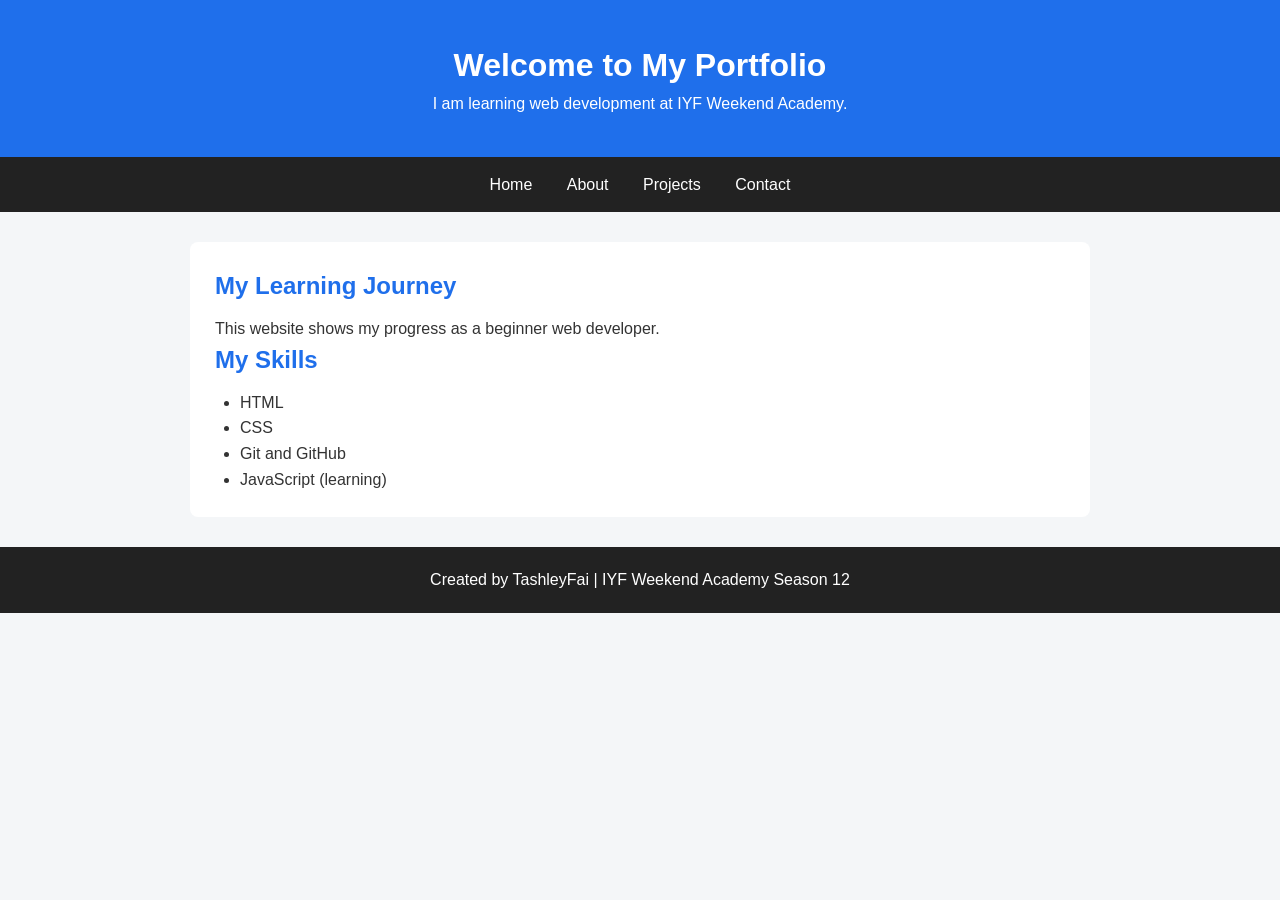
<file: index.html>
<!DOCTYPE html>
<html lang="en">
<head>
    <meta charset="UTF-8">
    <meta name="viewport" content="width=device-width, initial-scale=1.0">
    <title>My Week 3 Portfolio</title>
    <link rel="stylesheet" href="css/style.css">
</head>
<body>
    <header>
        <h1>Welcome to My Portfolio</h1>
        <p>I am learning web development at IYF Weekend Academy.</p>
    </header>

    <nav>
        <a href="index.html">Home</a>
        <a href="about.html">About</a>
        <a href="projects.html">Projects</a>
        <a href="contact.html">Contact</a>
    </nav>

    <main>
        <h2>My Learning Journey</h2>
        <p>This website shows my progress as a beginner web developer.</p>

        <h2>My Skills</h2>
        <ul>
            <li>HTML</li>
            <li>CSS</li>
            <li>Git and GitHub</li>
            <li>JavaScript (learning)</li>
        </ul>
    </main>

    <footer>
        <p>Created by TashleyFai | IYF Weekend Academy Season 12</p>
    </footer>
</body>
</html>
</file>
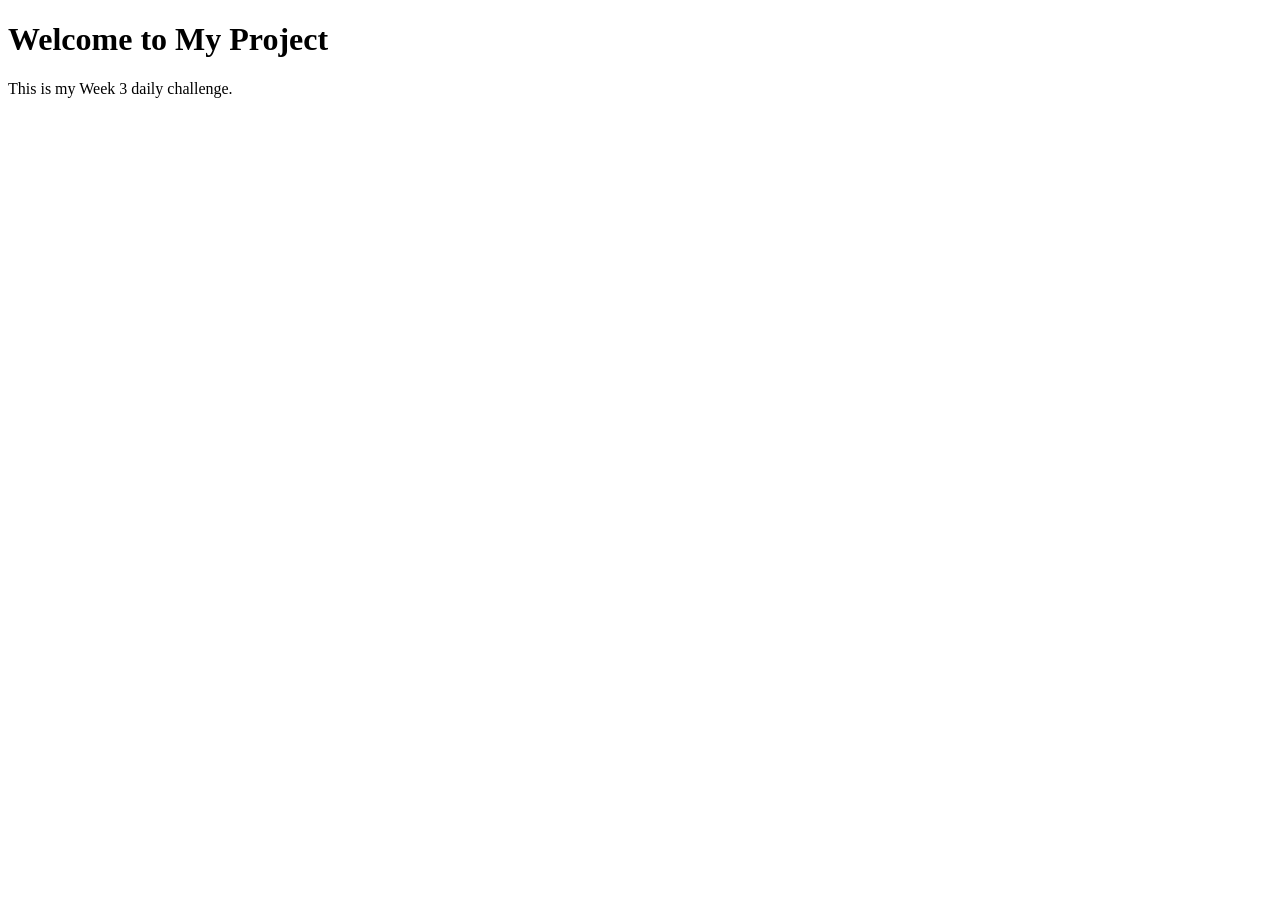
<file: daily-challenges/daily-challenge-1/src/index.html>
<!DOCTYPE html>
<html lang="en">
<head>
    <meta charset="UTF-8">
    <meta name="viewport" content="width=device-width, initial-scale=1.0">
    <title>My Week 3 Project</title>
</head>
<body>
    <h1>Welcome to My Project</h1>
    <p>This is my Week 3 daily challenge.</p>
</body>
</html>
</file>
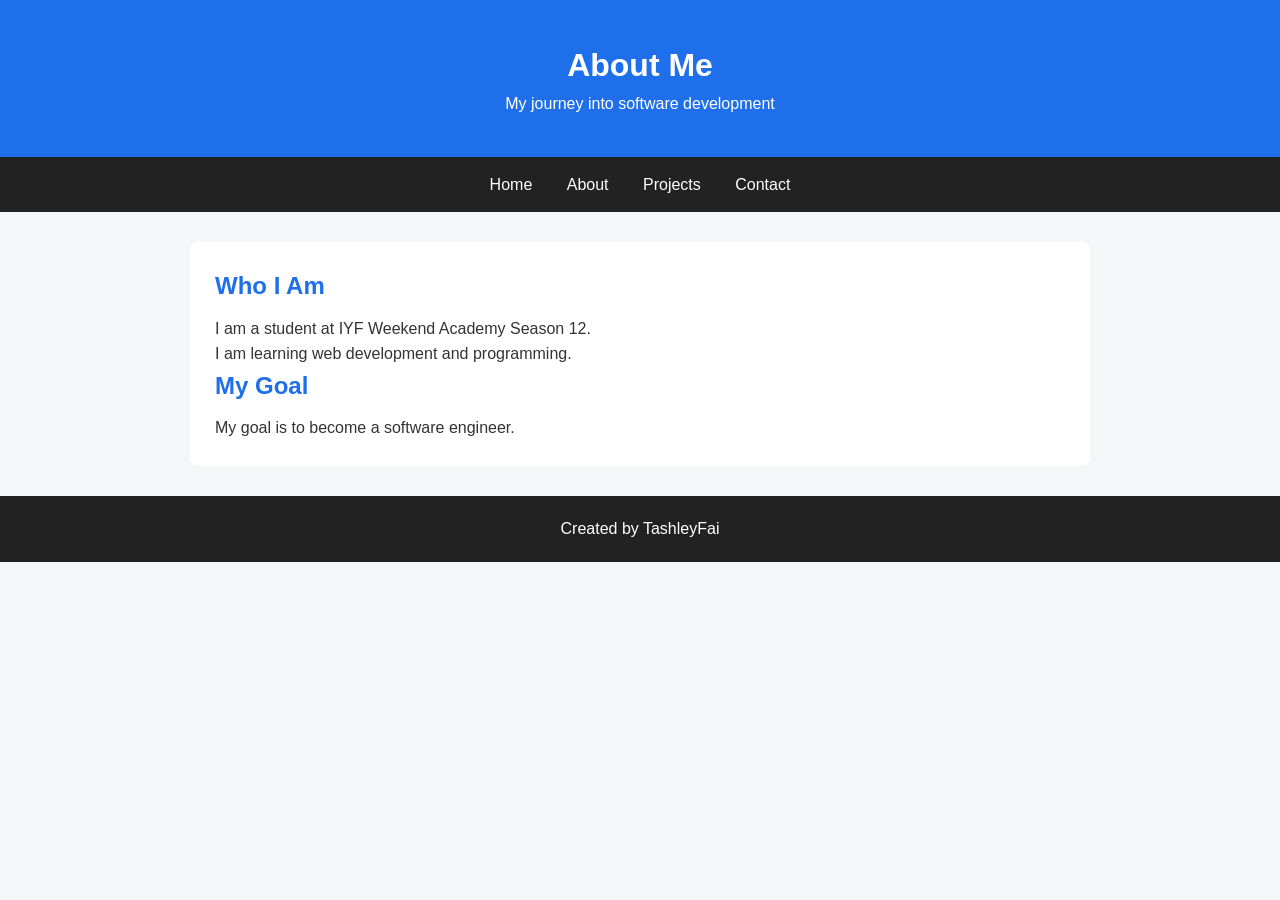
<file: about.html>
<!DOCTYPE html>
<html lang="en">
<head>
    <meta charset="UTF-8">
    <meta name="viewport" content="width=device-width, initial-scale=1.0">
    <title>About Me</title>
    <link rel="stylesheet" href="css/style.css">
</head>
<body>
    <header>
        <h1>About Me</h1>
        <p>My journey into software development</p>
    </header>

    <nav>
        <a href="index.html">Home</a>
        <a href="about.html">About</a>
        <a href="projects.html">Projects</a>
        <a href="contact.html">Contact</a>
    </nav>

    <main>
        <h2>Who I Am</h2>
        <p>I am a student at IYF Weekend Academy Season 12.</p>
        <p>I am learning web development and programming.</p>

        <h2>My Goal</h2>
        <p>My goal is to become a software engineer.</p>
    </main>

    <footer>
        <p>Created by TashleyFai</p>
    </footer>
</body>
</html>
</file>
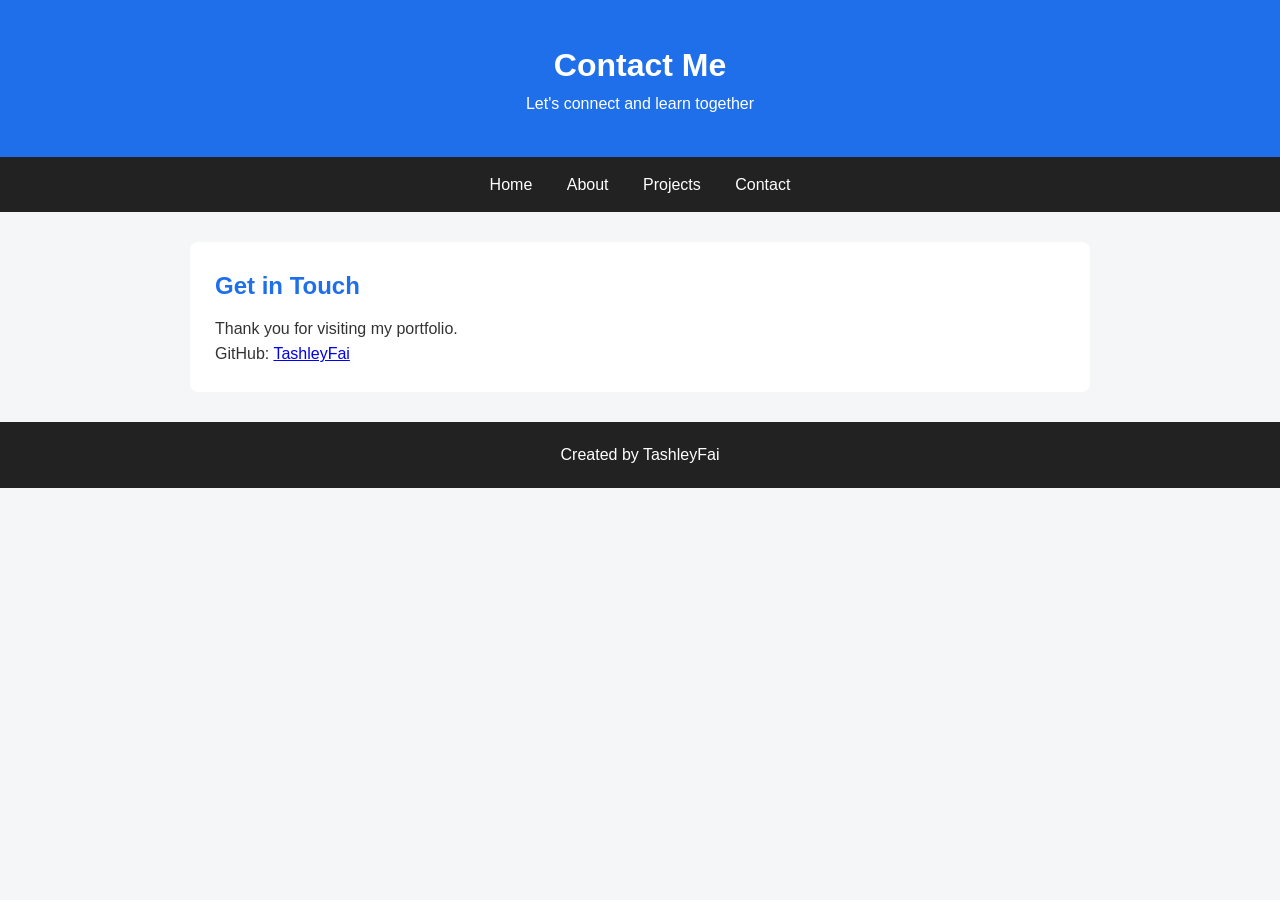
<file: contact.html>
<!DOCTYPE html>
<html lang="en">
<head>
    <meta charset="UTF-8">
    <meta name="viewport" content="width=device-width, initial-scale=1.0">
    <title>Contact Me</title>
    <link rel="stylesheet" href="css/style.css">
</head>
<body>
    <header>
        <h1>Contact Me</h1>
        <p>Let's connect and learn together</p>
    </header>

    <nav>
        <a href="index.html">Home</a>
        <a href="about.html">About</a>
        <a href="projects.html">Projects</a>
        <a href="contact.html">Contact</a>
    </nav>

    <main>
        <h2>Get in Touch</h2>
        <p>Thank you for visiting my portfolio.</p>
        <p>GitHub: <a href="https://github.com/TashleyFai">TashleyFai</a></p>
    </main>

    <footer>
        <p>Created by TashleyFai</p>
    </footer>
</body>
</html>
</file>
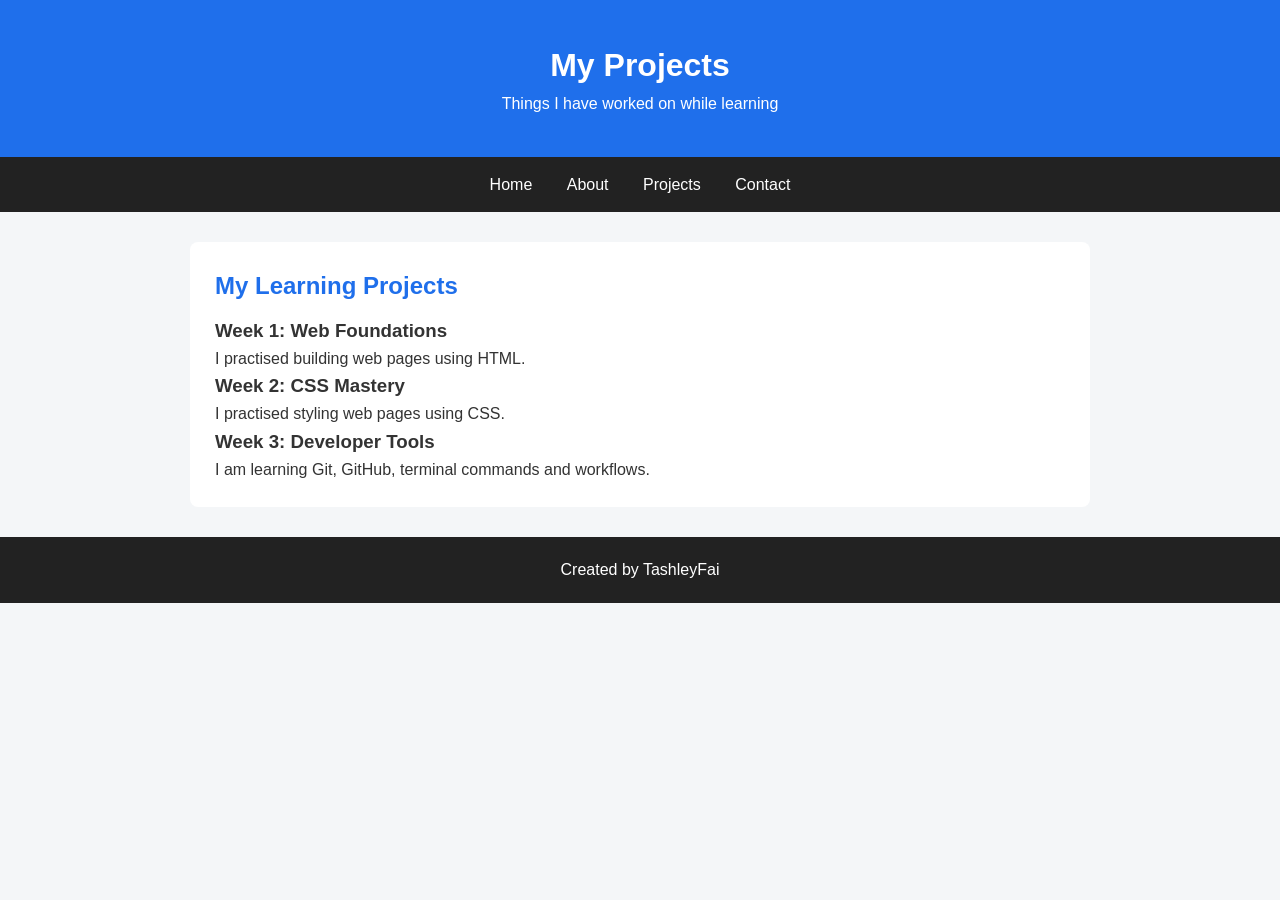
<file: projects.html>
<!DOCTYPE html>
<html lang="en">
<head>
    <meta charset="UTF-8">
    <meta name="viewport" content="width=device-width, initial-scale=1.0">
    <title>My Projects</title>
    <link rel="stylesheet" href="css/style.css">
</head>
<body>
    <header>
        <h1>My Projects</h1>
        <p>Things I have worked on while learning</p>
    </header>

    <nav>
        <a href="index.html">Home</a>
        <a href="about.html">About</a>
        <a href="projects.html">Projects</a>
        <a href="contact.html">Contact</a>
    </nav>

    <main>
        <h2>My Learning Projects</h2>

        <h3>Week 1: Web Foundations</h3>
        <p>I practised building web pages using HTML.</p>

        <h3>Week 2: CSS Mastery</h3>
        <p>I practised styling web pages using CSS.</p>

        <h3>Week 3: Developer Tools</h3>
        <p>I am learning Git, GitHub, terminal commands and workflows.</p>
    </main>

    <footer>
        <p>Created by TashleyFai</p>
    </footer>
</body>
</html>
</file>
<file: css/style.css>
* {
    margin: 0;
    padding: 0;
    box-sizing: border-box;
}

body {
    font-family: Arial, sans-serif;
    background-color: #f4f6f8;
    color: #333;
    line-height: 1.6;
}

header {
    background-color: #1f6feb;
    color: white;
    text-align: center;
    padding: 40px 20px;
}

nav {
    background-color: #222;
    padding: 15px;
    text-align: center;
}

nav a {
    color: white;
    text-decoration: none;
    margin: 0 15px;
}

main {
    max-width: 900px;
    margin: 30px auto;
    padding: 25px;
    background-color: white;
    border-radius: 8px;
}

h2 {
    color: #1f6feb;
    margin-bottom: 10px;
}

ul {
    margin-left: 25px;
}

footer {
    background-color: #222;
    color: white;
    text-align: center;
    padding: 20px;
    margin-top: 30px;
}
</file>
